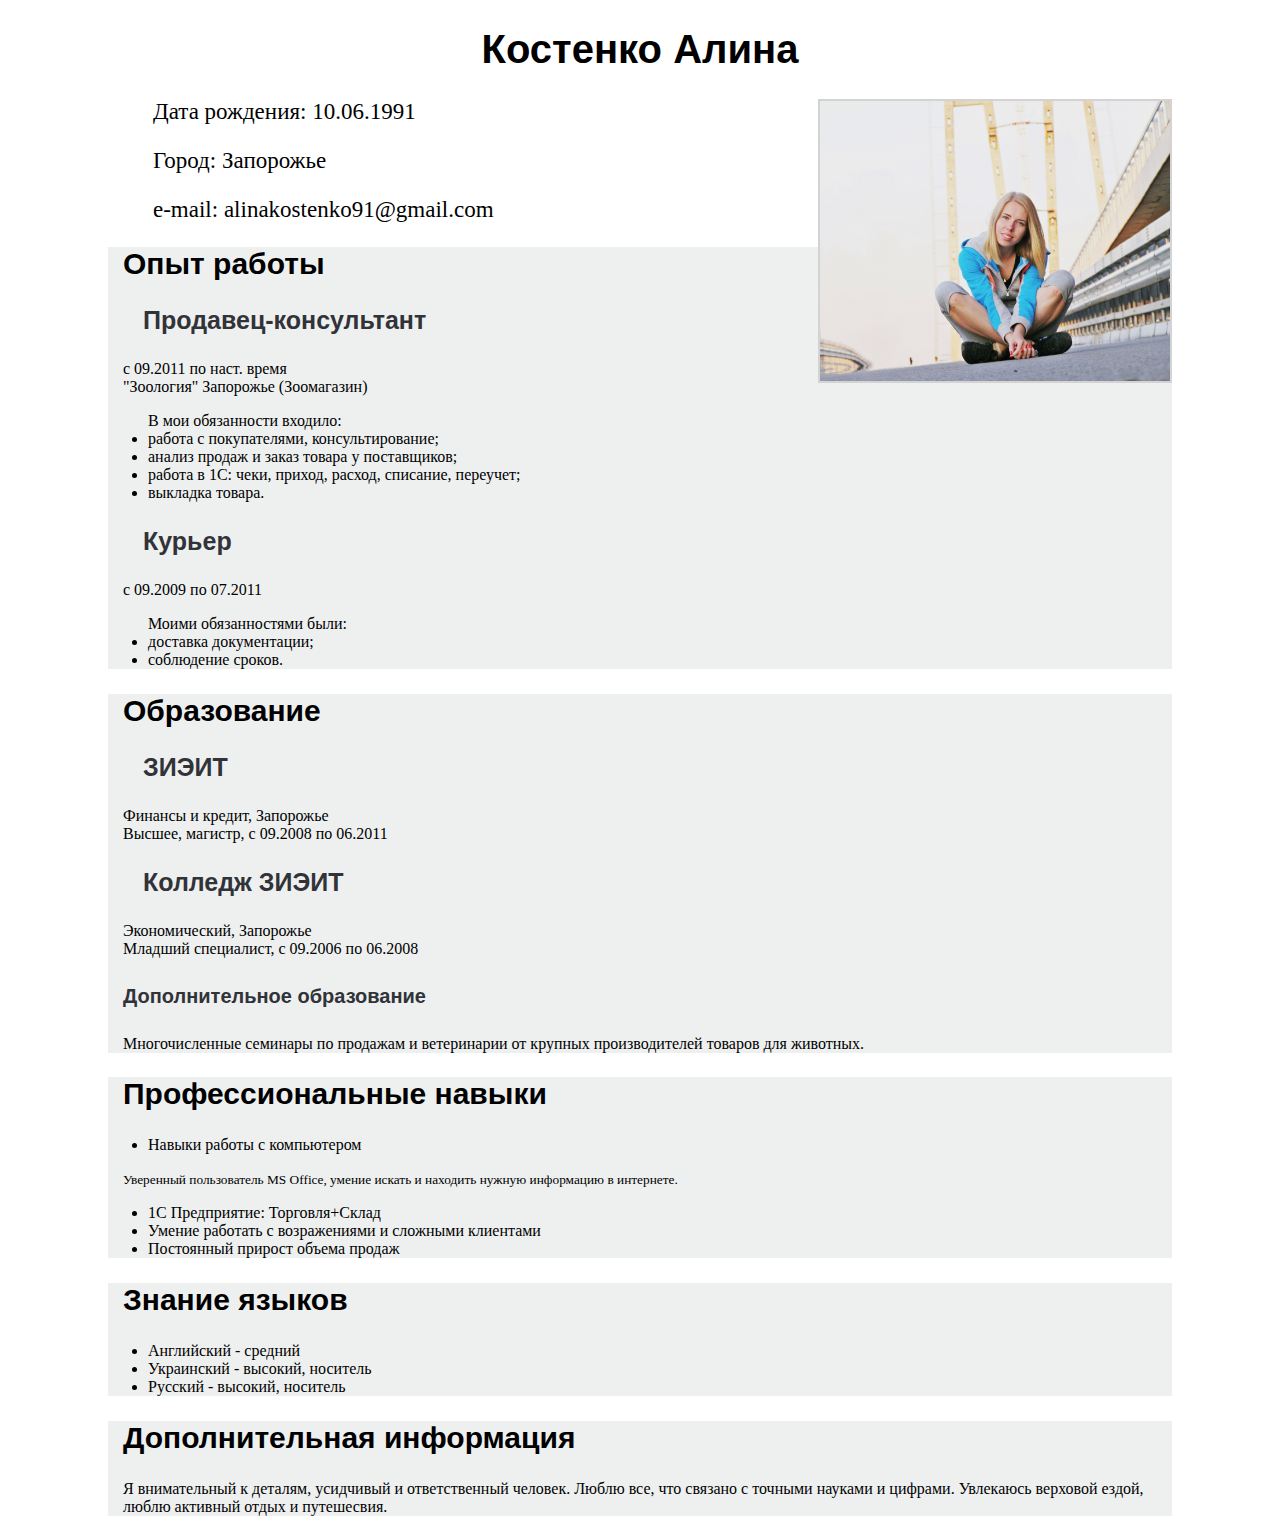
<file: resume.html>
<!DOCTYPE html>
<html>
	<head>
		<meta charset="UTF-8">
		<title>CV Kostenko A.</title>
		<link href="css/resumestyle.css" rel="stylesheet" type="text/css">
	</head>
	<body>
		<h1>Костенко Алина</h1>
		<img src="images/me.jpg" alt="my photo">
		<div class="info">
			<p>Дата рождения: 10.06.1991</p>
			<p>Город: Запорожье</p>
			<p>e-mail: alinakostenko91@gmail.com</p>
		</div>
		<div>
			<h2>Опыт работы</h2>
				<h3>Продавец-консультант</h3>
					<p>с 09.2011 по наст. время <br>
					"Зоология" Запорожье (Зоомагазин)</p>
						<ul>В мои обязанности входило:
							<li>работа с покупателями, консультирование;</li>
							<li>анализ продаж и заказ товара у поставщиков;</li>
							<li>работа в 1С: чеки, приход, расход, списание, переучет;</li>
							<li>выкладка товара.</li>
						</ul>
				<h3>Курьер</h3>
					<p>с 09.2009 по 07.2011</p>
						<ul>Моими обязанностями были:
							<li>доставка документации;</li>
							<li>соблюдение сроков.</li>
						</ul>
		</div>
		<div>
			<h2>Образование</h2>
				<h3>ЗИЭИТ</h3>
					<p>Финансы и кредит, Запорожье<br>
						Высшее, магистр, с 09.2008 по 06.2011</p>
				<h3>Колледж ЗИЭИТ</h3>
					<p>Экономический, Запорожье<br>
						Младший специалист, с 09.2006 по 06.2008</p>
						<h4>Дополнительное образование</h4>
							<p>Многочисленные семинары по продажам и ветеринарии от крупных производителей товаров для
								животных.</p>
		</div>
		<div>
			<h2>Профессиональные навыки</h2>
				<ul>
					<li>Навыки работы с компьютером</li>
				</ul>
				<p><small>Уверенный пользователь MS Office, умение искать и находить нужную информацию
						в интернете.</small></p>
				<ul>
					<li>1С Предприятие: Торговля+Склад</li>
					<li>Умение работать с возражениями и сложными клиентами</li>
					<li>Постоянный прирост объема продаж</li>
				</ul>
		</div>
		<div>
			<h2>Знание языков</h2>
				<ul>
					<li>Английский - средний</li>
					<li>Украинский - высокий, носитель</li>
					<li>Русский - высокий, носитель</li>
				</ul>
		</div>
		<div>
			<h2>Дополнительная информация</h2>
				<p>Я внимательный к деталям, усидчивый и ответственный человек. Люблю все, что связано с точными
					науками и цифрами. Увлекаюсь верховой ездой, люблю активный отдых и путешесвия.</p>
		</div>
	</body>
</html>
</file>
<file: css/resumestyle.css>
h1 {
    font-family: Arial, Tahoma, sans-serif;
    font-size:40px;
    text-align: center
}

h2 {
    font-family: Arial, Tahoma, sans-serif;
    font-size:30px;
    padding-left: 15px;
}

h3 {
    font-family: Arial, Tahoma, sans-serif;
    font-size: 25px;
    color: #313339;
    padding-left: 35px;
}
h4 {
    font-family: Arial, Tahoma, sans-serif;
    font-size: 20px;
    color: #313339;
    padding-left: 15px;
}

div {
    background-color: #EEF0F0;
    margin: 0 100px 0 100px;
}

.info {
    background-color: #FFFFFF;
    padding-left: 30px;
    width: 400px;
}

.info p {
    font-size: 23px;
}

p {
    padding-left: 15px;
}

img {
    width: 350px;
    border: 2px solid lightgrey;
    float: right;
    margin-right: 100px;
}
</file>
